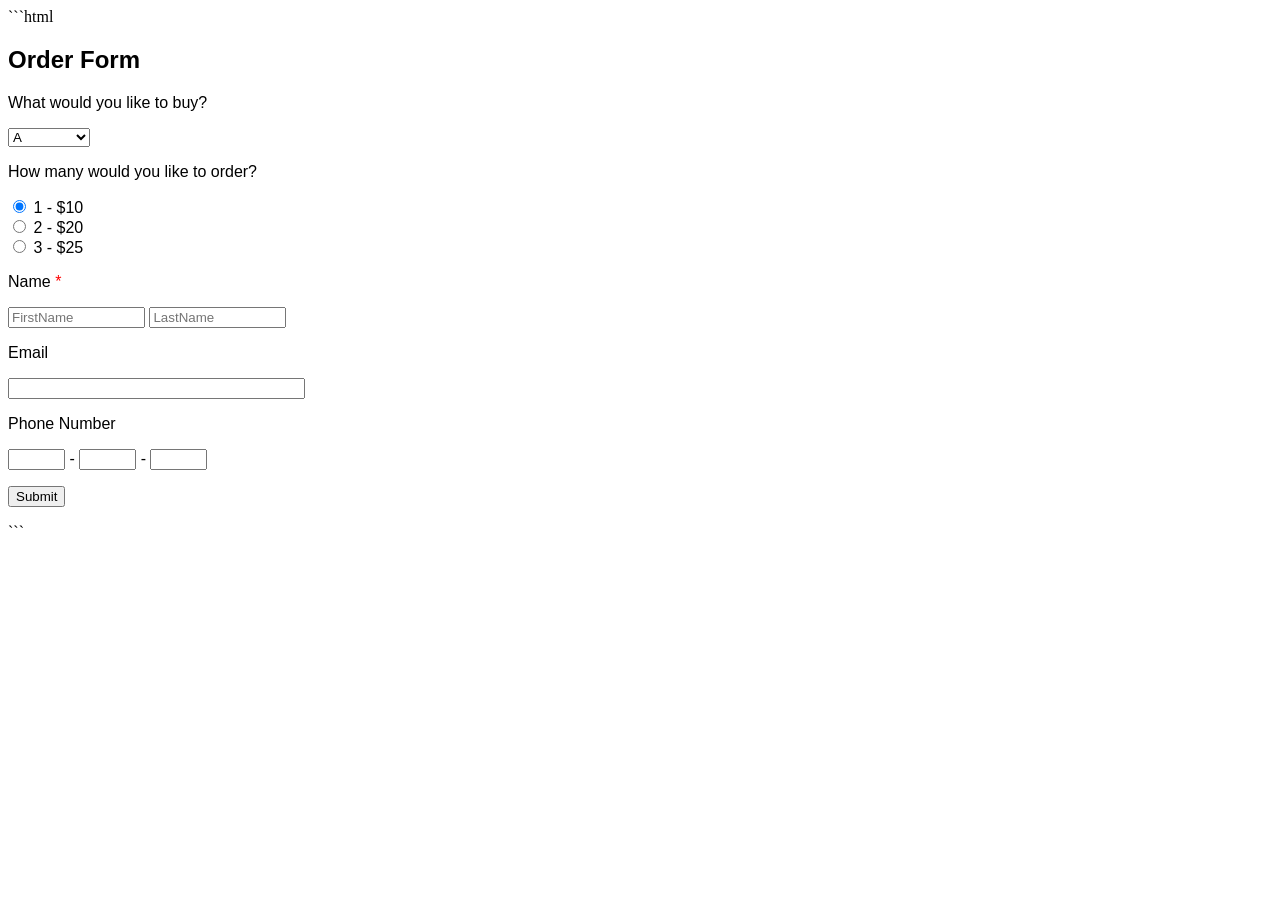
<file: index.html>
```html
<!DOCTYPE html>
<html lang="vi">
<head>
    <meta charset="UTF-8">
    <meta name="viewport" content="width=device-width, initial-scale=1.0">
    <title>Order Form</title>

    <style>
        .wufoo {
            font-family: "Lucida Grande",
                         "Lucida Sans Unicode",
                         Tahoma,
                         sans-serif;
        }
    </style>
</head>
<body>

    <form method="get" action="simpleform.html" class="wufoo">
        <h2>Order Form</h2>

        <p>What would you like to buy?</p>

        <select name="product">
            <option value="A">A</option>
            <option value="B">B (+ 0.5$)</option>
            <option value="C">C (+ 0.5$)</option>
        </select>

        <p>How many would you like to order?</p>

        <input type="radio" name="quantity" value="1" checked>
        1 - $10
        <br>

        <input type="radio" name="quantity" value="2">
        2 - $20
        <br>

        <input type="radio" name="quantity" value="3">
        3 - $25
        <br>

        <p>Name <span style="color: red">*</span></p>

        <input
            type="text"
            name="firstname"
            placeholder="FirstName"
            size="15"
            required
        >

        <input
            type="text"
            name="lastname"
            placeholder="LastName"
            size="15"
            required
        >

        <p>Email</p>

        <input type="email" name="email" size="35">

        <p>Phone Number</p>

        <input type="tel" name="phone1" size="5" maxlength="5">
        -
        <input type="tel" name="phone2" size="5" maxlength="5">
        -
        <input type="tel" name="phone3" size="5" maxlength="5">

        <p>
            <input type="submit" name="btSubmit" value="Submit">
        </p>
    </form>

</body>
</html>
```
</file>
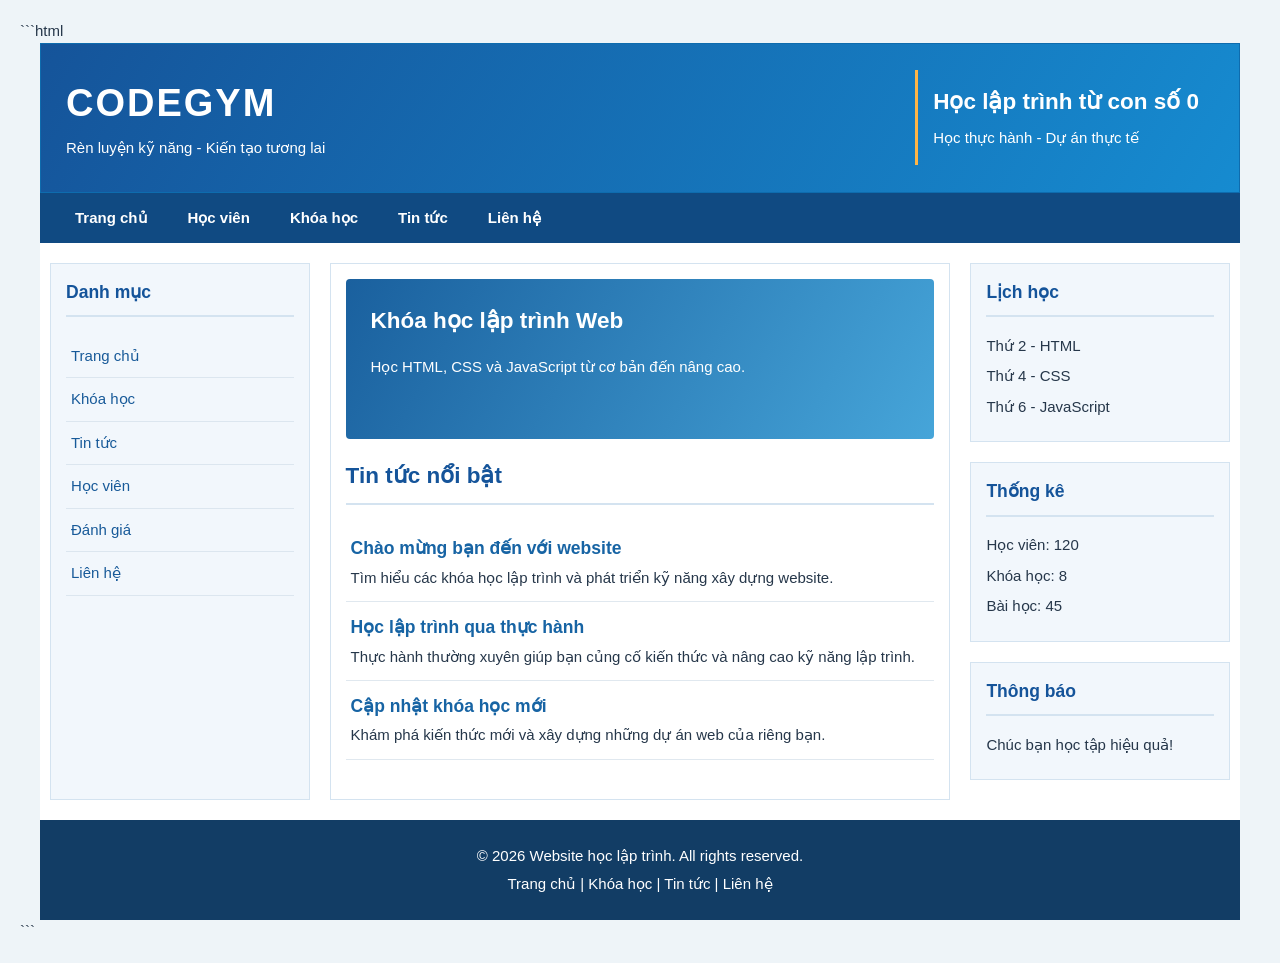
<file: bo-cuc-co-ban/index.html>
```html
<!DOCTYPE html>
<html lang="vi">
<head>
    <meta charset="UTF-8">
    <meta name="viewport" content="width=device-width, initial-scale=1.0">
    <title>Bố cục cơ bản</title>
    <link rel="stylesheet" href="style.css">
</head>
<body>
    <div id="main">

        <div id="head">
            <div class="logo">
                <h1>CODEGYM</h1>
                <p>Rèn luyện kỹ năng - Kiến tạo tương lai</p>
            </div>
            <div class="banner">
                <h2>Học lập trình từ con số 0</h2>
                <p>Học thực hành - Dự án thực tế</p>
            </div>
        </div>

        <div id="head-link">
            <a href="#">Trang chủ</a>
            <a href="#">Học viên</a>
            <a href="#">Khóa học</a>
            <a href="#">Tin tức</a>
            <a href="#">Liên hệ</a>
        </div>

        <div id="layout">
            <div id="left">
                <h3>Danh mục</h3>
                <a href="#">Trang chủ</a>
                <a href="#">Khóa học</a>
                <a href="#">Tin tức</a>
                <a href="#">Học viên</a>
                <a href="#">Đánh giá</a>
                <a href="#">Liên hệ</a>
            </div>

            <div id="content">
                <div class="featured">
                    <h2>Khóa học lập trình Web</h2>
                    <p>Học HTML, CSS và JavaScript từ cơ bản đến nâng cao.</p>
                </div>

                <h2 class="section-title">Tin tức nổi bật</h2>

                <div class="news-item">
                    <h3>Chào mừng bạn đến với website</h3>
                    <p>
                        Tìm hiểu các khóa học lập trình và phát triển
                        kỹ năng xây dựng website.
                    </p>
                </div>

                <div class="news-item">
                    <h3>Học lập trình qua thực hành</h3>
                    <p>
                        Thực hành thường xuyên giúp bạn củng cố kiến thức
                        và nâng cao kỹ năng lập trình.
                    </p>
                </div>

                <div class="news-item">
                    <h3>Cập nhật khóa học mới</h3>
                    <p>
                        Khám phá kiến thức mới và xây dựng những dự án
                        web của riêng bạn.
                    </p>
                </div>
            </div>

            <div id="right">
                <div class="side-box">
                    <h3>Lịch học</h3>
                    <p>Thứ 2 - HTML</p>
                    <p>Thứ 4 - CSS</p>
                    <p>Thứ 6 - JavaScript</p>
                </div>

                <div class="side-box">
                    <h3>Thống kê</h3>
                    <p>Học viên: 120</p>
                    <p>Khóa học: 8</p>
                    <p>Bài học: 45</p>
                </div>

                <div class="side-box">
                    <h3>Thông báo</h3>
                    <p>Chúc bạn học tập hiệu quả!</p>
                </div>
            </div>
        </div>

        <div id="footer">
            <p>© 2026 Website học lập trình. All rights reserved.</p>
            <p>
                <a href="#">Trang chủ</a> |
                <a href="#">Khóa học</a> |
                <a href="#">Tin tức</a> |
                <a href="#">Liên hệ</a>
            </p>
        </div>

    </div>
</body>
</html>
```
</file>
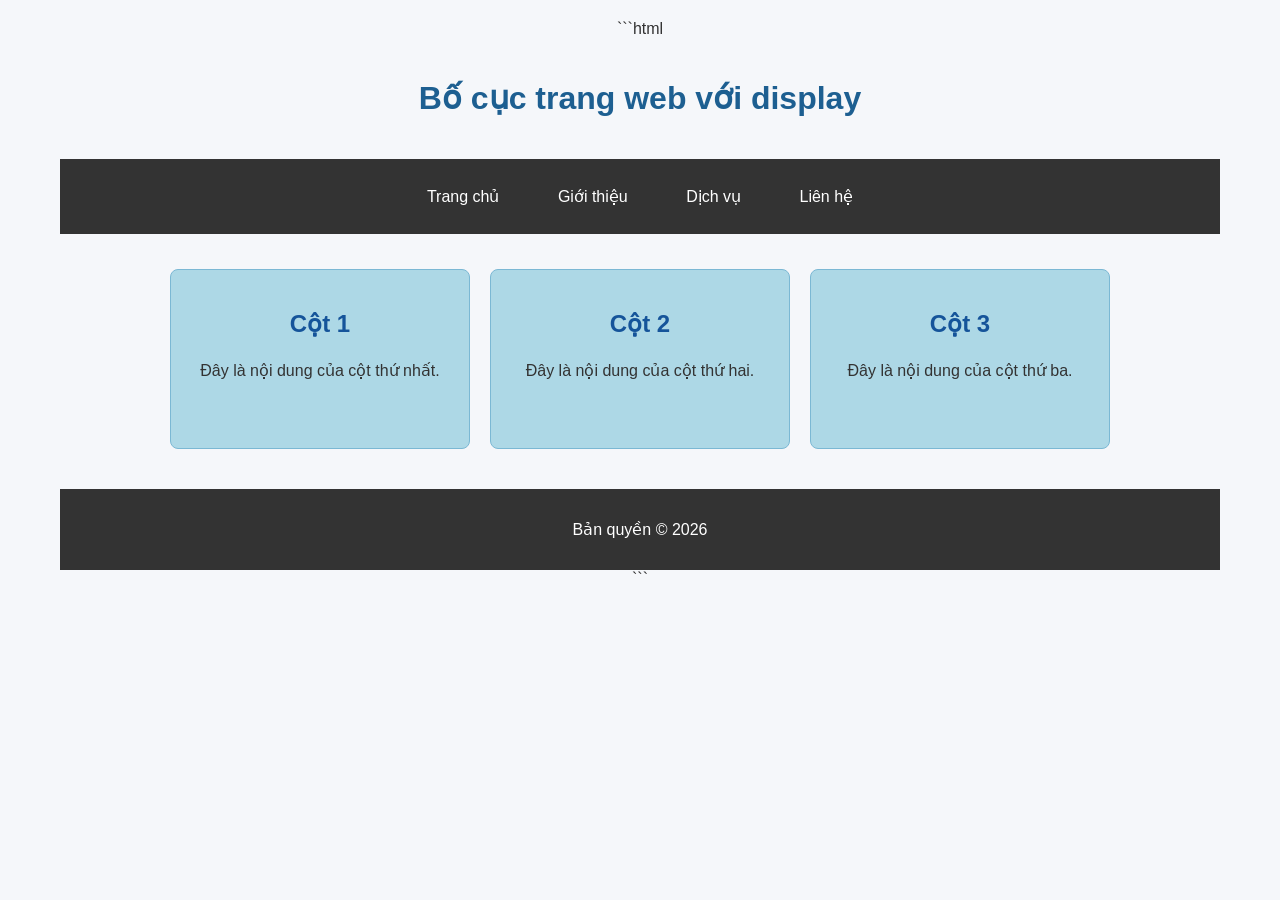
<file: display-inline-block/index.html>
```html
<!DOCTYPE html>
<html lang="vi">
<head>
    <meta charset="UTF-8">
    <meta name="viewport" content="width=device-width, initial-scale=1.0">
    <title>Bố cục với display</title>
    <link rel="stylesheet" href="style.css">
</head>
<body>
    <h1>Bố cục trang web với display</h1>

    <nav>
        <a href="#">Trang chủ</a>
        <a href="#">Giới thiệu</a>
        <a href="#">Dịch vụ</a>
        <a href="#">Liên hệ</a>
    </nav>

    <section>
        <div class="box">
            <h2>Cột 1</h2>
            <p>Đây là nội dung của cột thứ nhất.</p>
        </div>

        <div class="box">
            <h2>Cột 2</h2>
            <p>Đây là nội dung của cột thứ hai.</p>
        </div>

        <div class="box">
            <h2>Cột 3</h2>
            <p>Đây là nội dung của cột thứ ba.</p>
        </div>
    </section>

    <footer>
        <p>Bản quyền &copy; 2026</p>
    </footer>
</body>
</html>
```
</file>
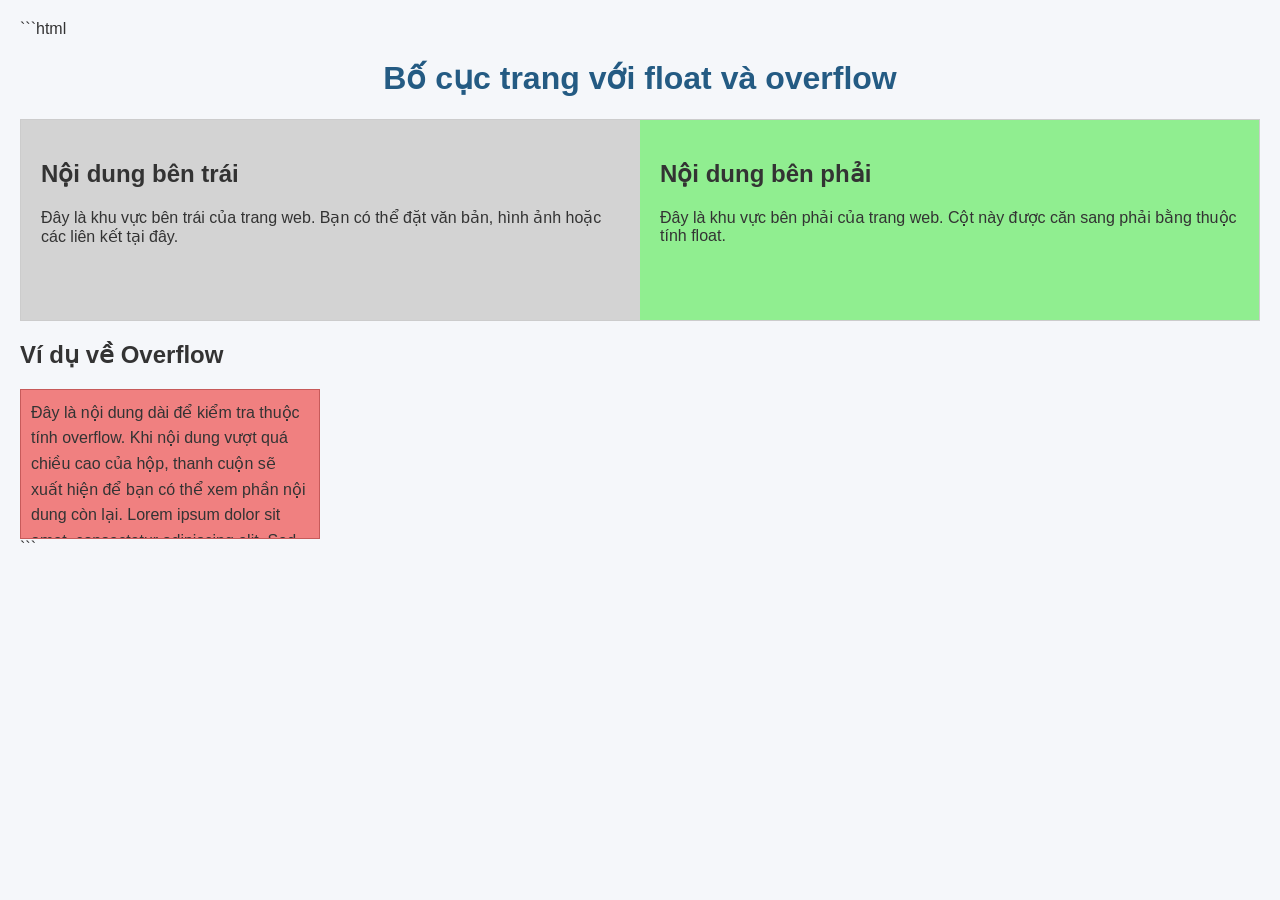
<file: float-overflow/index.html>
```html
<!DOCTYPE html>
<html lang="vi">
<head>
    <meta charset="UTF-8">
    <meta name="viewport" content="width=device-width, initial-scale=1.0">
    <title>Bố cục với Float và Overflow</title>
    <link rel="stylesheet" href="style.css">
</head>
<body>
    <h1>Bố cục trang với float và overflow</h1>

    <div class="container">
        <div class="left-column">
            <h2>Nội dung bên trái</h2>
            <p>
                Đây là khu vực bên trái của trang web.
                Bạn có thể đặt văn bản, hình ảnh hoặc các liên kết
                tại đây.
            </p>
        </div>

        <div class="right-column">
            <h2>Nội dung bên phải</h2>
            <p>
                Đây là khu vực bên phải của trang web.
                Cột này được căn sang phải bằng thuộc tính float.
            </p>
        </div>
    </div>

    <div class="clear"></div>

    <h2>Ví dụ về Overflow</h2>
    <div class="overflow-box">
        Đây là nội dung dài để kiểm tra thuộc tính overflow.
        Khi nội dung vượt quá chiều cao của hộp, thanh cuộn sẽ
        xuất hiện để bạn có thể xem phần nội dung còn lại.

        Lorem ipsum dolor sit amet, consectetur adipiscing elit.
        Sed do eiusmod tempor incididunt ut labore et dolore magna
        aliqua. Ut enim ad minim veniam, quis nostrud exercitation
        ullamco laboris nisi ut aliquip ex ea commodo consequat.

        Duis aute irure dolor in reprehenderit in voluptate velit
        esse cillum dolore eu fugiat nulla pariatur. Excepteur sint
        occaecat cupidatat non proident, sunt in culpa qui officia
        deserunt mollit anim id est laborum.

        Nội dung tiếp tục được thêm vào để minh họa thanh cuộn
        khi văn bản dài hơn vùng hiển thị.
    </div>
</body>
</html>
```
</file>
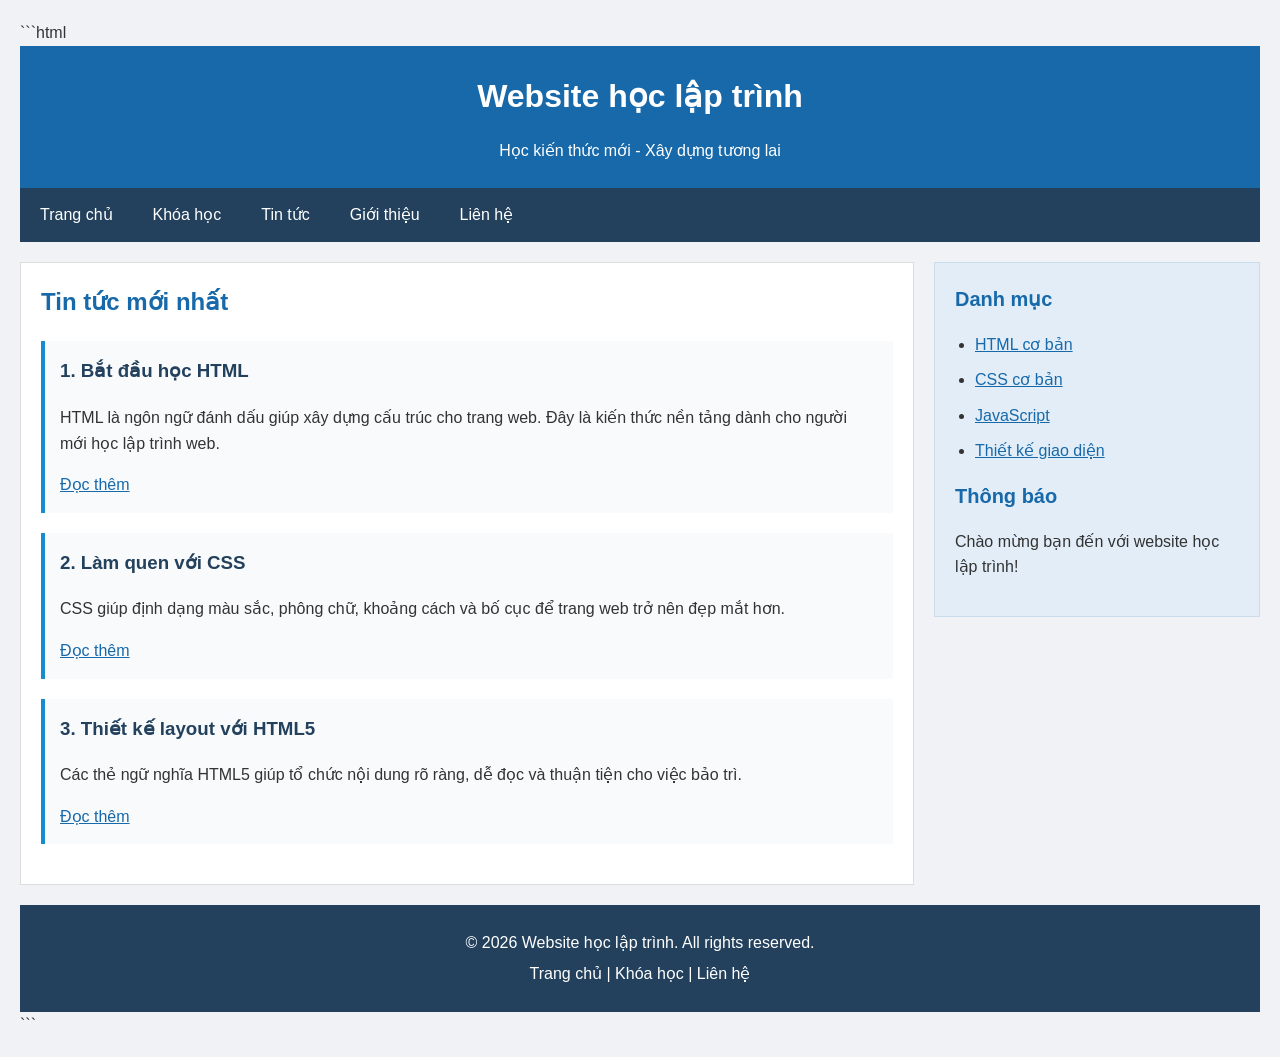
<file: html5/index.html>
```html
<!DOCTYPE html>
<html lang="vi">
<head>
    <meta charset="UTF-8">
    <meta name="viewport" content="width=device-width, initial-scale=1.0">
    <title>Layout với HTML5 và CSS</title>
    <link rel="stylesheet" href="style.css">
</head>
<body>

    <header>
        <h1>Website học lập trình</h1>
        <p>Học kiến thức mới - Xây dựng tương lai</p>
    </header>

    <nav>
        <a href="#">Trang chủ</a>
        <a href="#">Khóa học</a>
        <a href="#">Tin tức</a>
        <a href="#">Giới thiệu</a>
        <a href="#">Liên hệ</a>
    </nav>

    <div class="layout">
        <section>
            <h2>Tin tức mới nhất</h2>

            <article>
                <h3>1. Bắt đầu học HTML</h3>
                <p>
                    HTML là ngôn ngữ đánh dấu giúp xây dựng cấu trúc
                    cho trang web. Đây là kiến thức nền tảng dành
                    cho người mới học lập trình web.
                </p>
                <a href="#">Đọc thêm</a>
            </article>

            <article>
                <h3>2. Làm quen với CSS</h3>
                <p>
                    CSS giúp định dạng màu sắc, phông chữ, khoảng cách
                    và bố cục để trang web trở nên đẹp mắt hơn.
                </p>
                <a href="#">Đọc thêm</a>
            </article>

            <article>
                <h3>3. Thiết kế layout với HTML5</h3>
                <p>
                    Các thẻ ngữ nghĩa HTML5 giúp tổ chức nội dung
                    rõ ràng, dễ đọc và thuận tiện cho việc bảo trì.
                </p>
                <a href="#">Đọc thêm</a>
            </article>
        </section>

        <aside>
            <h2>Danh mục</h2>
            <ul>
                <li><a href="#">HTML cơ bản</a></li>
                <li><a href="#">CSS cơ bản</a></li>
                <li><a href="#">JavaScript</a></li>
                <li><a href="#">Thiết kế giao diện</a></li>
            </ul>

            <h2>Thông báo</h2>
            <p>Chào mừng bạn đến với website học lập trình!</p>
        </aside>
    </div>

    <footer>
        <p>&copy; 2026 Website học lập trình. All rights reserved.</p>
        <p>Trang chủ | Khóa học | Liên hệ</p>
    </footer>

</body>
</html>
```
</file>
<file: bo-cuc-co-ban/style.css>
/* Cài đặt chung */
* {
    box-sizing: border-box;
}

body {
    margin: 0;
    padding: 20px;
    font-family: Arial, sans-serif;
    font-size: 15px;
    line-height: 1.5;
    color: #26374a;
    background-color: #eef4f8;
}

#main {
    width: 100%;
    max-width: 1200px;
    margin: 0 auto;
    background-color: white;
}

/* Phần đầu trang */
#head {
    min-height: 150px;
    padding: 25px;
    color: white;
    background: linear-gradient(120deg, #15549a, #168bd0);
    border: 1px solid #0e6cae;
    margin-bottom: 0;
    display: flex;
    align-items: center;
    justify-content: space-between;
    gap: 20px;
}

.logo h1 {
    margin: 0;
    font-size: 38px;
    letter-spacing: 2px;
}

.logo p {
    margin: 5px 0 0;
}

.banner {
    max-width: 400px;
    padding: 15px;
    border-left: 3px solid #ffb547;
}

.banner h2 {
    margin: 0 0 8px;
}

.banner p {
    margin: 0;
}

/* Thanh liên kết đầu trang */
#head-link {
    min-height: 50px;
    padding: 0 15px;
    background-color: #104a82;
    display: flex;
    align-items: center;
    flex-wrap: wrap;
}

#head-link a {
    display: block;
    padding: 14px 20px;
    color: white;
    text-decoration: none;
    font-weight: bold;
}

#head-link a:hover {
    background-color: #168bd0;
}

/* Bố cục ba cột */
#layout {
    padding: 20px 10px;
    display: flex;
    align-items: stretch;
    gap: 20px;
}

/* Cột trái */
#left {
    width: 22%;
    min-width: 180px;
    min-height: 400px;
    padding: 15px;
    background-color: #f2f7fc;
    border: 1px solid #d4e3f0;
}

#left h3,
.side-box h3 {
    margin-top: 0;
    padding-bottom: 10px;
    color: #15549a;
    border-bottom: 2px solid #d4e3f0;
}

#left a {
    display: block;
    padding: 10px 5px;
    color: #185a99;
    text-decoration: none;
    border-bottom: 1px solid #dce6ef;
}

#left a:hover {
    color: #087cc1;
    background-color: #e1effb;
}

/* Nội dung chính */
#content {
    flex: 1;
    min-width: 0;
    min-height: 400px;
    padding: 15px;
    background-color: white;
    border: 1px solid #d4e3f0;
}

.featured {
    min-height: 160px;
    padding: 25px;
    margin-bottom: 20px;
    color: white;
    background: linear-gradient(120deg, #1a609e, #46a5d9);
    border-radius: 4px;
}

.featured h2 {
    margin-top: 0;
}

.section-title {
    padding-bottom: 10px;
    color: #15549a;
    border-bottom: 2px solid #d4e3f0;
}

.news-item {
    padding: 12px 5px;
    border-bottom: 1px solid #e0e8ef;
}

.news-item h3 {
    margin: 0 0 5px;
    color: #1764a4;
}

.news-item p {
    margin: 0;
}

/* Cột phải */
#right {
    width: 22%;
    min-width: 180px;
    min-height: 400px;
}

.side-box {
    padding: 15px;
    margin-bottom: 20px;
    background-color: #f2f7fc;
    border: 1px solid #d4e3f0;
}

.side-box p {
    margin: 8px 0;
}

/* Chân trang */
#footer {
    clear: both;
    padding: 20px;
    color: white;
    text-align: center;
    background-color: #123d65;
}

#footer p {
    margin: 5px 0;
}

#footer a {
    color: white;
    text-decoration: none;
}

#footer a:hover {
    text-decoration: underline;
}

/* Hiển thị trên điện thoại */
@media (max-width: 768px) {
    body {
        padding: 8px;
    }

    #head {
        flex-direction: column;
        align-items: flex-start;
    }

    .logo h1 {
        font-size: 30px;
    }

    #layout {
        flex-direction: column;
    }

    #left,
    #content,
    #right {
        width: 100%;
        min-width: 0;
        min-height: auto;
    }

    #head-link {
        padding: 0;
    }

    #head-link a {
        padding: 12px;
    }
}
</file>
<file: display-inline-block/style.css>
* {
    box-sizing: border-box;
}

body {
    max-width: 1200px;
    margin: 0 auto;
    padding: 20px;
    font-family: Arial, sans-serif;
    text-align: center;
    color: #333;
    background-color: #f5f7fa;
}

h1 {
    padding: 20px;
    color: #1d5f91;
}

/* Thanh điều hướng */
nav {
    padding: 15px;
    background-color: #333;
}

nav a {
    display: inline-block;
    margin: 5px 15px;
    padding: 8px 12px;
    color: white;
    text-decoration: none;
}

nav a:hover {
    background-color: #168bd0;
    border-radius: 4px;
}

/* Ba cột nội dung */
section {
    margin: 25px auto;
    max-width: 1000px;
    font-size: 0;
}

.box {
    display: inline-block;
    vertical-align: top;
    width: 30%;
    max-width: 300px;
    min-height: 180px;
    margin: 1%;
    padding: 20px;
    font-size: 16px;
    background-color: lightblue;
    border: 1px solid #7bb8d4;
    border-radius: 8px;
}

.box h2 {
    color: #15549a;
}

.box p {
    line-height: 1.6;
}

/* Chân trang */
footer {
    margin-top: 30px;
    padding: 15px;
    color: white;
    background-color: #333;
}

/* Hiển thị trên màn hình nhỏ */
@media (max-width: 600px) {
    .box {
        display: block;
        width: 100%;
        max-width: 100%;
        margin: 10px 0;
    }

    nav a {
        margin: 5px;
    }
}
</file>
<file: float-overflow/style.css>
* {
    box-sizing: border-box;
}

body {
    margin: 0;
    padding: 20px;
    font-family: Arial, sans-serif;
    color: #333;
    background-color: #f5f7fa;
}

h1 {
    text-align: center;
    color: #245b83;
}

/* Khu vực chứa hai cột */
.container {
    width: 100%;
    overflow: hidden;
    margin: 20px 0;
    border: 1px solid #ccc;
}

.left-column {
    width: 50%;
    float: left;
    min-height: 200px;
    padding: 20px;
    background-color: lightgray;
}

.right-column {
    width: 50%;
    float: right;
    min-height: 200px;
    padding: 20px;
    background-color: lightgreen;
}

/* Xóa ảnh hưởng của float */
.clear {
    clear: both;
}

/* Hộp nội dung dài */
.overflow-box {
    width: 300px;
    max-width: 100%;
    height: 150px;
    padding: 10px;
    margin-top: 10px;
    background-color: lightcoral;
    border: 1px solid #c75a5a;
    overflow: auto;
    line-height: 1.6;
}

/* Hiển thị trên điện thoại */
@media (max-width: 600px) {
    .left-column,
    .right-column {
        float: none;
        width: 100%;
    }
}
</file>
<file: html5/style.css>
/* Thiết lập chung */
* {
    box-sizing: border-box;
}

body {
    margin: 0;
    padding: 20px;
    font-family: Arial, sans-serif;
    font-size: 16px;
    line-height: 1.6;
    color: #333;
    background-color: #f0f2f5;
}

/* Header */
header {
    padding: 25px;
    text-align: center;
    color: white;
    background-color: #1769aa;
}

header h1 {
    margin: 0;
}

header p {
    margin-bottom: 0;
}

/* Thanh điều hướng */
nav {
    display: flex;
    flex-wrap: wrap;
    background-color: #23415c;
}

nav a {
    padding: 14px 20px;
    color: white;
    text-decoration: none;
}

nav a:hover {
    background-color: #168bd0;
}

/* Khu vực nội dung */
.layout {
    display: flex;
    align-items: flex-start;
    gap: 20px;
    padding: 20px 0;
}

/* Nội dung chính */
section {
    flex: 3;
    min-width: 0;
    padding: 20px;
    background-color: white;
    border: 1px solid #ddd;
}

section h2 {
    margin-top: 0;
    color: #1769aa;
}

article {
    margin-bottom: 20px;
    padding: 15px;
    background-color: #f8fafc;
    border-left: 4px solid #168bd0;
}

article h3 {
    margin-top: 0;
    color: #23415c;
}

article a,
aside a {
    color: #1769aa;
}

article a:hover,
aside a:hover {
    color: #e07818;
}

/* Thanh bên */
aside {
    flex: 1;
    min-width: 200px;
    padding: 20px;
    background-color: #e2edf7;
    border: 1px solid #cbdceb;
}

aside h2 {
    margin-top: 0;
    color: #1769aa;
    font-size: 20px;
}

aside ul {
    padding-left: 20px;
}

aside li {
    margin-bottom: 10px;
}

/* Footer */
footer {
    padding: 20px;
    text-align: center;
    color: white;
    background-color: #23415c;
}

footer p {
    margin: 5px 0;
}

/* Responsive cho điện thoại */
@media (max-width: 700px) {
    body {
        padding: 8px;
    }

    .layout {
        flex-direction: column;
    }

    section,
    aside {
        width: 100%;
        min-width: 0;
    }

    nav a {
        padding: 12px;
    }
}
</file>
